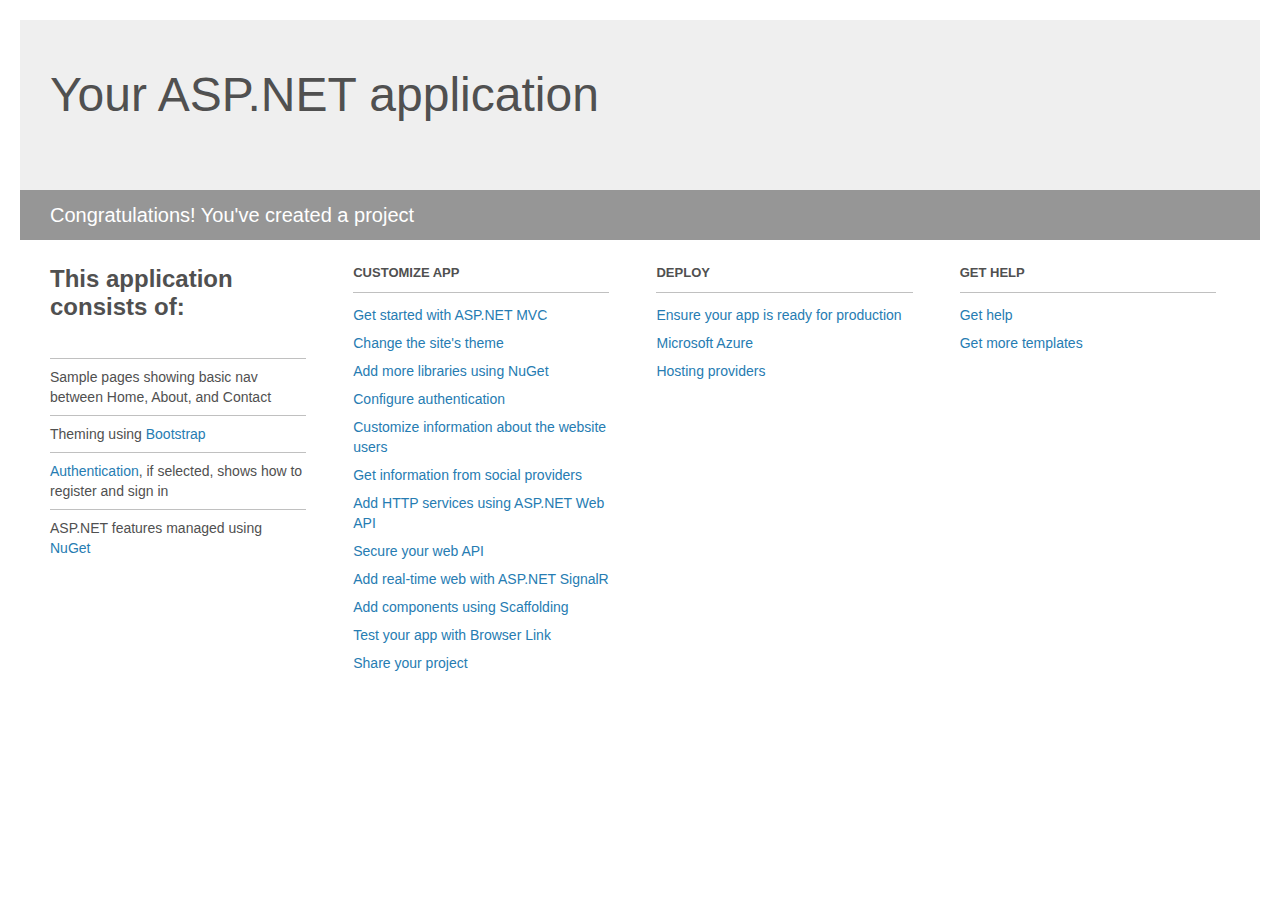
<file: SadsPakistan/Project_Readme.html>
﻿<!DOCTYPE html>
<html lang="en">
<head>
    <meta charset="utf-8" />
    <title>Your ASP.NET application</title>
    <style>
        body {
            background: #fff;
            color: #505050;
            font: 14px 'Segoe UI', tahoma, arial, helvetica, sans-serif;
            margin: 20px;
            padding: 0;
        }

        #header {
            background: #efefef;
            padding: 0;
        }

        h1 {
            font-size: 48px;
            font-weight: normal;
            margin: 0;
            padding: 0 30px;
            line-height: 150px;
        }

        p {
            font-size: 20px;
            color: #fff;
            background: #969696;
            padding: 0 30px;
            line-height: 50px;
        }

        #main {
            padding: 5px 30px;
        }

        .section {
            width: 21.7%;
            float: left;
            margin: 0 0 0 4%;
        }

            .section h2 {
                font-size: 13px;
                text-transform: uppercase;
                margin: 0;
                border-bottom: 1px solid silver;
                padding-bottom: 12px;
                margin-bottom: 8px;
            }

            .section.first {
                margin-left: 0;
            }

                .section.first h2 {
                    font-size: 24px;
                    text-transform: none;
                    margin-bottom: 25px;
                    border: none;
                }

                .section.first li {
                    border-top: 1px solid silver;
                    padding: 8px 0;
                }

            .section.last {
                margin-right: 0;
            }

        ul {
            list-style: none;
            padding: 0;
            margin: 0;
            line-height: 20px;
        }

        li {
            padding: 4px 0;
        }

        a {
            color: #267cb2;
            text-decoration: none;
        }

            a:hover {
                text-decoration: underline;
            }
    </style>
</head>
<body>

    <div id="header">
        <h1>Your ASP.NET application</h1>
        <p>Congratulations! You've created a project</p>
    </div>

    <div id="main">
        <div class="section first">
            <h2>This application consists of:</h2>
            <ul>
                <li>Sample pages showing basic nav between Home, About, and Contact</li>
                <li>Theming using <a href="http://go.microsoft.com/fwlink/?LinkID=615519">Bootstrap</a></li>
                <li><a href="http://go.microsoft.com/fwlink/?LinkID=615520">Authentication</a>, if selected, shows how to register and sign in</li>
                <li>ASP.NET features managed using <a href="http://go.microsoft.com/fwlink/?LinkID=320756">NuGet</a></li>
            </ul>
        </div>

        <div class="section">
            <h2>Customize app</h2>
            <ul>
                <li><a href="http://go.microsoft.com/fwlink/?LinkID=615541">Get started with ASP.NET MVC</a></li>
                <li><a href="http://go.microsoft.com/fwlink/?LinkID=615523">Change the site's theme</a></li>
                <li><a href="http://go.microsoft.com/fwlink/?LinkID=615524">Add more libraries using NuGet</a></li>
                <li><a href="http://go.microsoft.com/fwlink/?LinkID=615542">Configure authentication</a></li>
                <li><a href="http://go.microsoft.com/fwlink/?LinkID=615526">Customize information about the website users</a></li>
                <li><a href="http://go.microsoft.com/fwlink/?LinkID=615527">Get information from social providers</a></li>
                <li><a href="http://go.microsoft.com/fwlink/?LinkID=615528">Add HTTP services using ASP.NET Web API</a></li>
                <li><a href="http://go.microsoft.com/fwlink/?LinkID=615529">Secure your web API</a></li>
                <li><a href="http://go.microsoft.com/fwlink/?LinkID=615530">Add real-time web with ASP.NET SignalR</a></li>
                <li><a href="http://go.microsoft.com/fwlink/?LinkID=615531">Add components using Scaffolding</a></li>
                <li><a href="http://go.microsoft.com/fwlink/?LinkID=615532">Test your app with Browser Link</a></li>
                <li><a href="http://go.microsoft.com/fwlink/?LinkID=615533">Share your project</a></li>
            </ul>
        </div>

        <div class="section">
            <h2>Deploy</h2>
            <ul>
                <li><a href="http://go.microsoft.com/fwlink/?LinkID=615534">Ensure your app is ready for production</a></li>
                <li><a href="http://go.microsoft.com/fwlink/?LinkID=615535">Microsoft Azure</a></li>
                <li><a href="http://go.microsoft.com/fwlink/?LinkID=615536">Hosting providers</a></li>
            </ul>
        </div>

        <div class="section last">
            <h2>Get help</h2>
            <ul>
                <li><a href="http://go.microsoft.com/fwlink/?LinkID=615537">Get help</a></li>
                <li><a href="http://go.microsoft.com/fwlink/?LinkID=615538">Get more templates</a></li>
            </ul>
        </div>
    </div>

</body>
</html>
</file>
